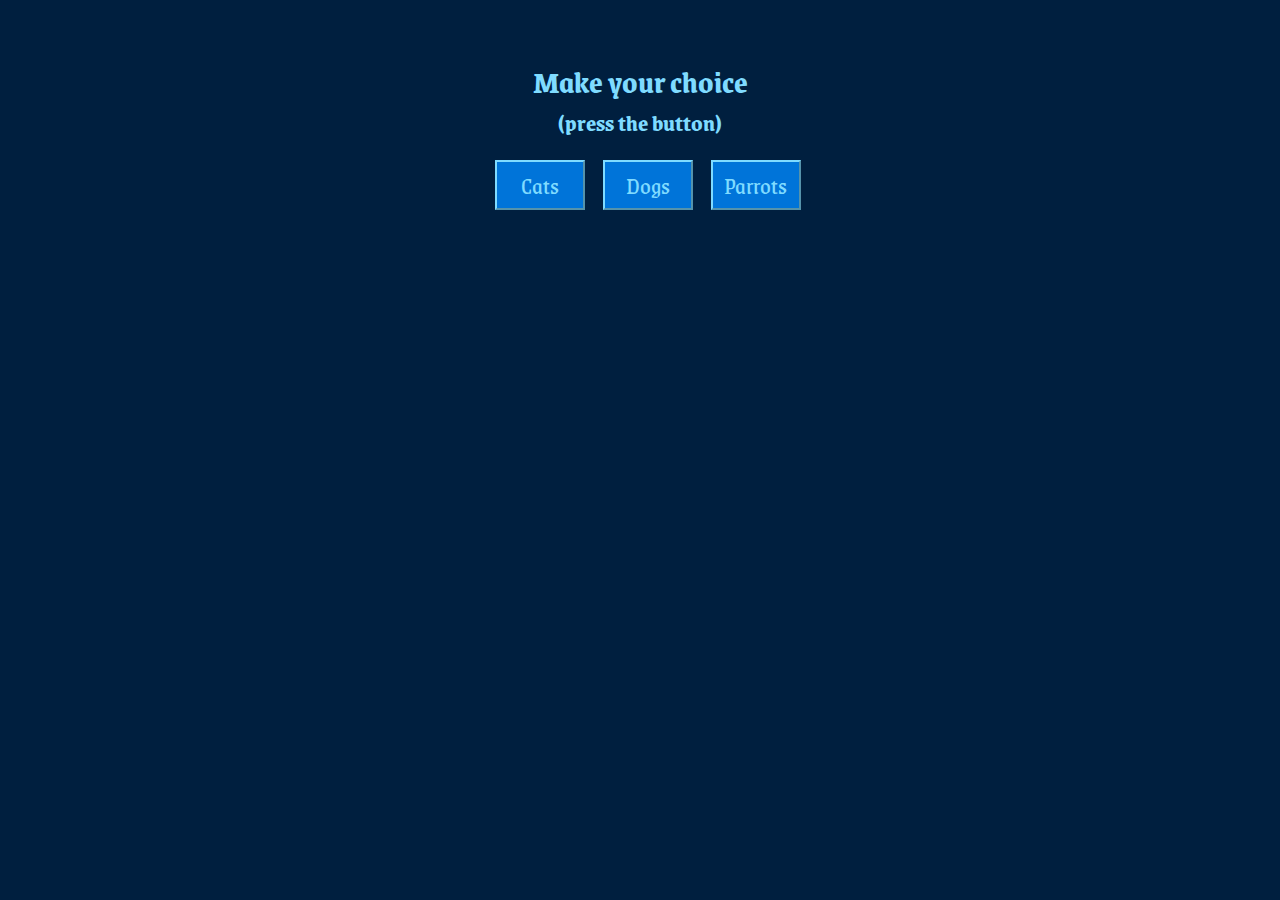
<file: index.html>
<!DOCTYPE html>
<html lang="en">
<head>
    <meta charset="UTF-8">
    <title>Voting</title>
    <link rel="stylesheet" href="css/style.css">
    <script src="https://ajax.aspnetcdn.com/ajax/jQuery/jquery-3.4.1.min.js"></script>
</head>
<body>
<div class="variants">
    <h1>Make your choice</h1>
    <h2>(press the button)</h2>
    <button class="variant" id="cats">cats</button>
    <button class="variant" id="dogs">dogs</button>
    <button class="variant" id="parrots">parrots</button>
</div>
<div class="thanks">
    <h1>Thank you for participation in voting</h1>
    <a href="results" class="results-link">Check results here</a>
</div>
<script src="js/main.js"></script>
</body>
</html>
</file>
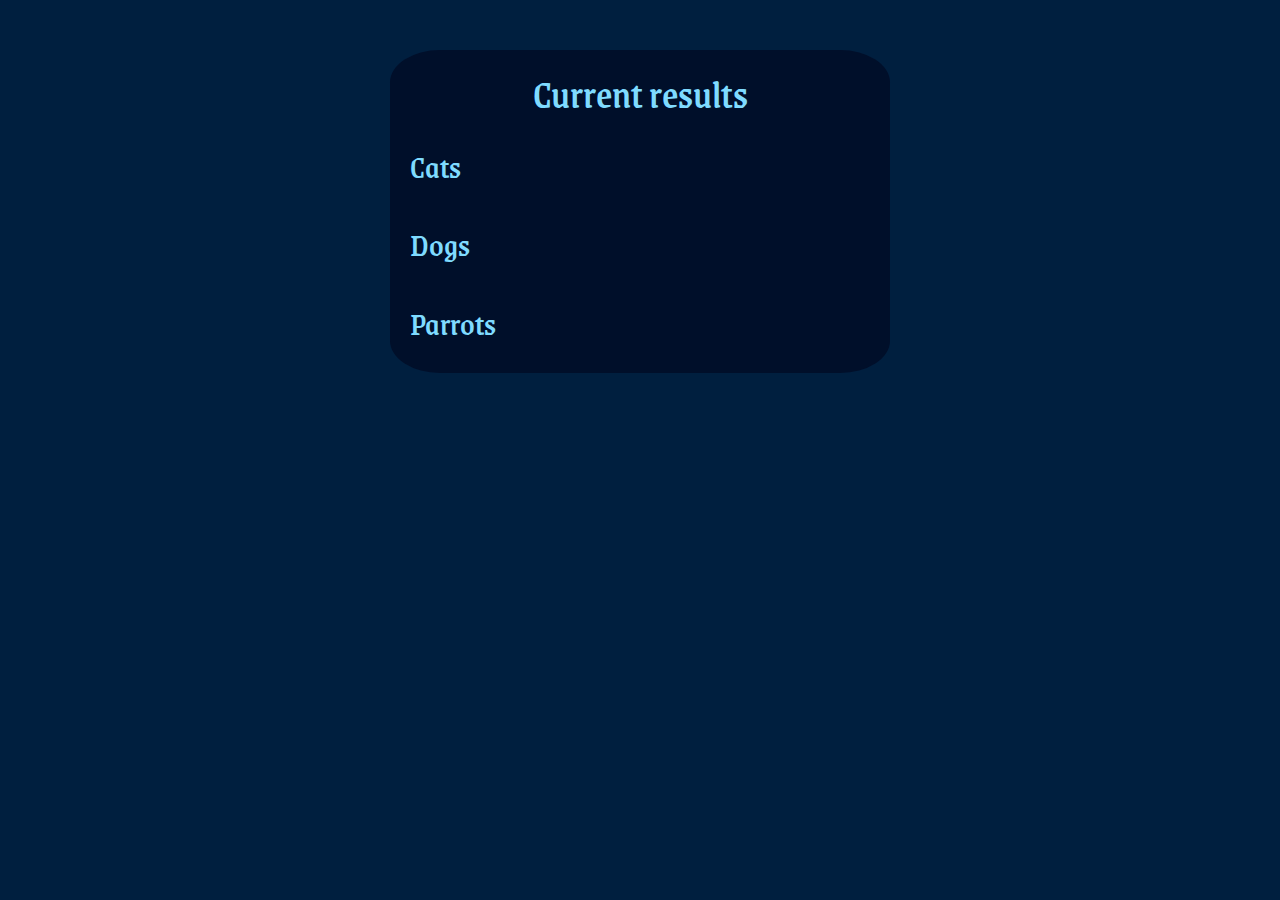
<file: results/index.html>
<!DOCTYPE html>
<html lang="en">
<head>
    <meta charset="UTF-8">
    <title>Results</title>
    <link rel="stylesheet" href="https://stackpath.bootstrapcdn.com/bootstrap/4.3.1/css/bootstrap.min.css" integrity="sha384-ggOyR0iXCbMQv3Xipma34MD+dH/1fQ784/j6cY/iJTQUOhcWr7x9JvoRxT2MZw1T" crossorigin="anonymous">
    <link rel="stylesheet" href="../css/style.css">
    <script src="https://ajax.aspnetcdn.com/ajax/jQuery/jquery-3.4.1.min.js"></script>
</head>
<body>
<div class="results">
    <h1>Current results</h1>
    <h2>Cats</h2>
    <div class="progress-bar">
        <div class="progress-bar progress-bar-striped progress-bar-animated" aria-valuenow="0"
             aria-valuemin="0" aria-valuemax="100" style="width:0%" id="cats"></div>
    </div>
    <h2>Dogs</h2>
    <div class="progress-bar">
        <div class="progress-bar progress-bar-striped progress-bar-animated" aria-valuenow="0"
             aria-valuemin="0" aria-valuemax="100" style="width:0%" id="dogs"></div>
    </div>
    <h2>Parrots</h2>
    <div class="progress-bar">
        <div class="progress-bar progress-bar-striped progress-bar-animated" aria-valuenow="0"
             aria-valuemin="0" aria-valuemax="100" style="width:0%" id="parrots"></div>
    </div>
</div>
<script src="../js/results.js"></script>
</body>
</html>
</file>
<file: css/style.css>
@import url(https://fonts.googleapis.com/css?family=Grenze&display=swap);

body {
    display: flex;
    justify-content: center;
    padding-top: 50px;
    text-align: center;
    background-color: #001f3f;
    font-family: 'Grenze', serif;
    font-weight: 100;
    color: #7FDBFF;
}

.variants h1, h2 {
    margin-top: 0;
    margin-bottom: 0;
}

.variant {
    margin-top: 20px;
    width: 90px;
    height: 50px;
    background-color: #0074D9;
    border-color: #7FDBFF;
    font-family: 'Grenze', serif;
    text-transform: capitalize;
    color: #7FDBFF;
    font-size: x-large;
    margin-left: 15px;
}

.thanks {
    display: none;
}

.results-link {
    font-family: 'Grenze', serif;
    font-size: x-large;
    color: #7FDBFF;
}

.results {
    padding: 20px;
    width: 500px;
    background-color: #000f2a;
    border-radius: 10%;
}

.results h2 {
    margin-top: 30px;
    margin-bottom: 10px;
    text-align: start;
}
</file>
